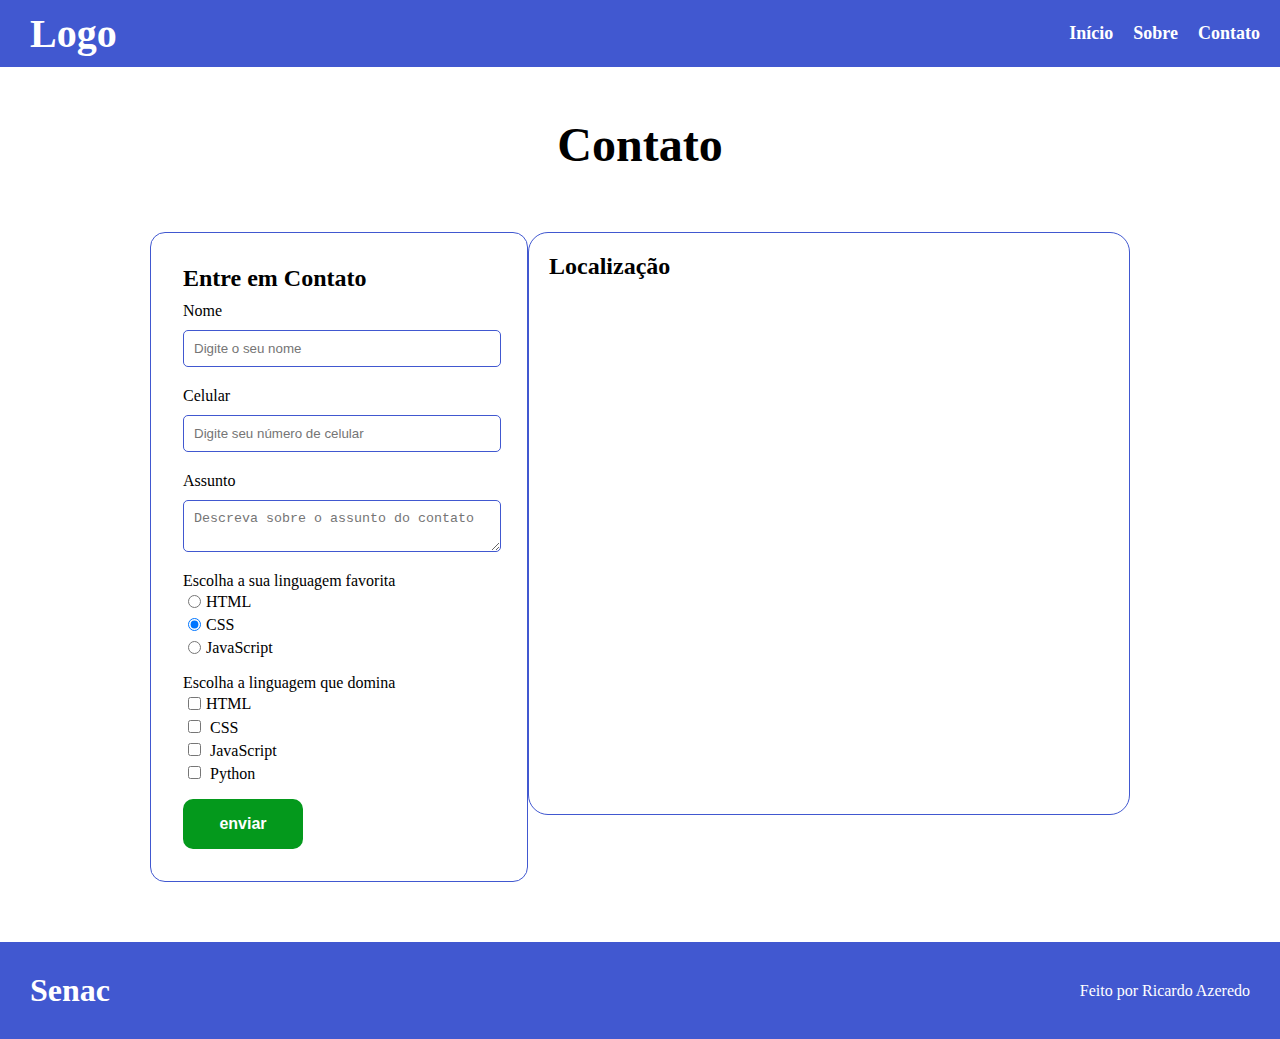
<file: contato.html>
<!DOCTYPE html>
<html lang="en">
<head>
    <meta charset="UTF-8">
    <meta name="viewport" content="width=device-width, initial-scale=1.0">
    <title>Contato</title>
    <link rel="stylesheet" href="styles.css">

</head>
<body>
    <header>
        <h1 id="logo">Logo</h1>
        <nav>
          <ul>
            <li><a href="index.html">Início</a></li>
            <li><a href="sobre.html">Sobre</a></li>
            <li><a href="contato.html">Contato</a></li>
          </ul>
        </nav>
      </header>
    <main>
        <section class="titulo">
            <h1>Contato</h1>
        </section>
        <section class="contato">
            <div class="area-formulario">
                <h2>Entre em Contato</h2>
                <form class="formulario">
                    <div class="campos">
                        <label for="nome">Nome</label>
                        <input type="text" name="nome" class="input" id="nome" placeholder="Digite o seu nome">
                    </div>
                    <div class="campos">
                        <label for="celular">Celular</label>
                        <input type="number" class="input" name="celular" id="celular" placeholder="Digite seu número de celular">
                    </div>
                    <div class="campos">
                        <label for="descricao">Assunto</label>
                        <textarea class="input" name="descricao" id="descricao" placeholder="Descreva sobre o assunto do contato"></textarea>
                    </div>
                    <div class="radio">
                        <label for="">Escolha a sua linguagem favorita</label>
                        <div class="btn-radio">
                            <input  type="radio" id="html" class="input-radio" name="fav_language" value="HTML">
                            <label for="html">HTML</label>
                        </div>
                        <div class="btn-radio">
                            <input type="radio"  id="css"  class="input-radio" name="fav_language"  value="CSS" checked="checked">
                            <label for="css">CSS</label>
                        </div>    
                        <div class="btn-radio">
                            <input type="radio" id="javascript"  class="input-radio"  name="fav_language" value="JavaScript">
                            <label for="javascript">JavaScript</label>
                        </div>    
                    </div>
                    <div class="radio">
                        <label for="">Escolha a linguagem que domina</label>
                        <div class="btn-radio">
                            <input  type="checkbox" id="html" class="input-radio" name="ling_dominada" value="HTML">
                            <label for="html">HTML</label>
                        </div>
                        <div class="btn-check">
                            <input type="checkbox"  id="css"  class="input-radio" name="ling_dominada"  value="CSS">
                            <label for="css">CSS</label>
                        </div>    
                        <div class="btn-check">
                            <input type="checkbox" id="javascript"  class="input-radio"  name="ling_dominada" value="JavaScript">
                            <label for="javascript">JavaScript</label>
                        </div>    
                        <div class="btn-check">
                            <input type="checkbox" id="javascript"  class="input-radio"  name="ling_dominada" value="python">
                            <label for="python">Python</label>
                        </div>    
                    </div>
                    
                    <input type="submit" name="enviar" value="enviar" class="btn-enviar" >
                </form>
            </div>
            <div class="form-mapa">
                <h2>Localização</h2>
                <iframe class="mapa-contato" src="https://www.google.com/maps/embed?pb=!1m14!1m12!1m3!1d3675.4544909732185!2d-43.1214737737539!3d-22.896601451612604!2m3!1f0!2f0!3f0!3m2!1i1024!2i768!4f13.1!5e0!3m2!1spt-PT!2sbr!4v1744227476028!5m2!1spt-PT!2sbr"  allowfullscreen="" loading="lazy" referrerpolicy="no-referrer-when-downgrade"></iframe>
              </div>
        </section>
    </main>

    <footer>
        <div class="esquerdo">
            <h2>Senac</h2>
        </div>
        <div class="direito">
            Feito por Ricardo Azeredo
        </div>

    </footer>
    <script src="script.js"></script>
</body>
</html>
</file>
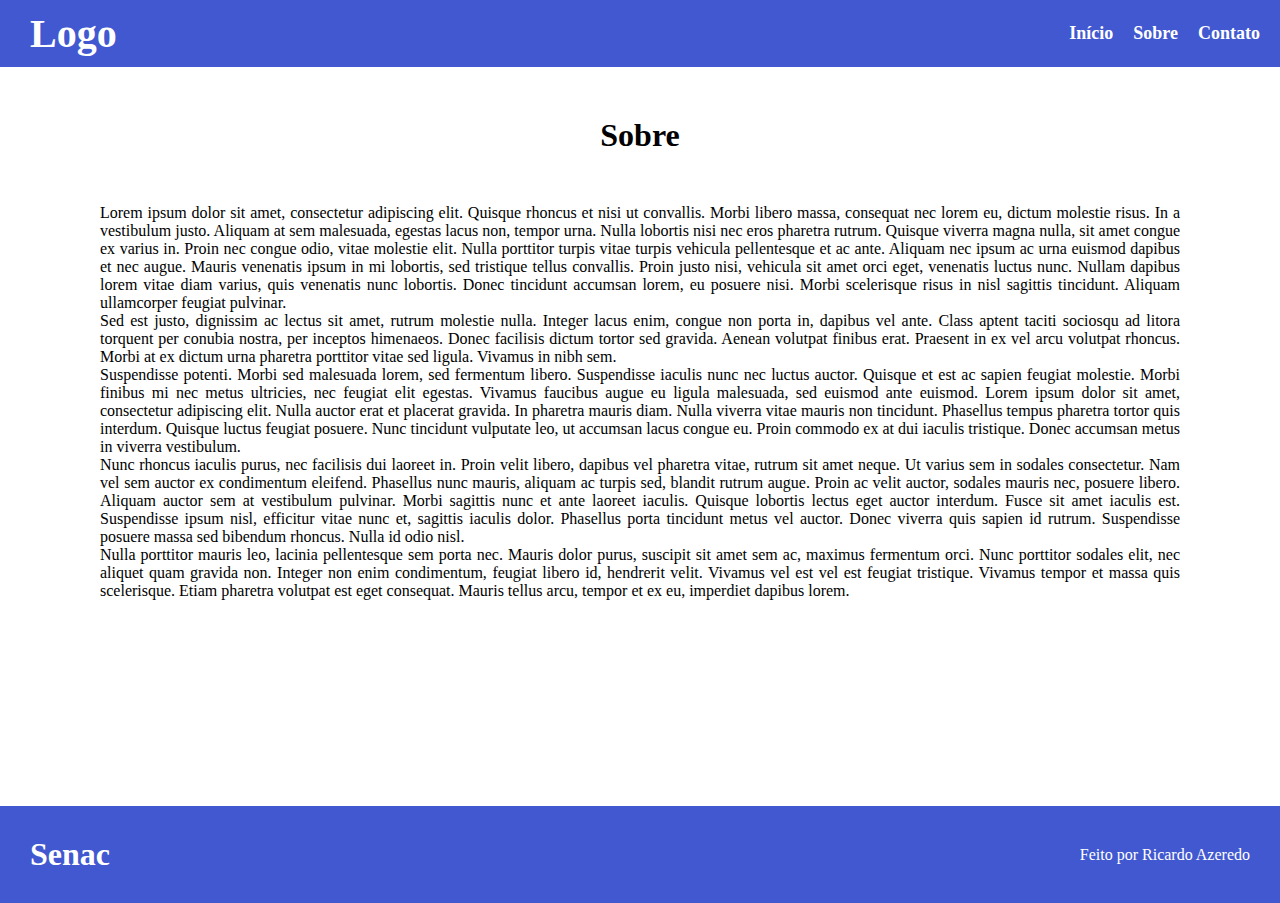
<file: sobre.html>
<!DOCTYPE html>
<html lang="en">
<head>
    <meta charset="UTF-8">
    <meta name="viewport" content="width=device-width, initial-scale=1.0">
    <title>Sobre</title>
    <link rel="stylesheet" href="styles.css">
</head>
<body>
    <header>
        <h1 id="logo">Logo</h1>
        <nav>
          <ul>
            <li><a href="index.html">Início</a></li>
            <li><a href="sobre.html">Sobre</a></li>
            <li><a href="contato.html">Contato</a></li>
          </ul>
        </nav>
      </header>
    <main>
        <section class="titulo-sobre">
            <h1>Sobre</h1>
        </section>
        <section class="paragrafo">
            <p>
                Lorem ipsum dolor sit amet, consectetur adipiscing elit. Quisque rhoncus et nisi ut convallis. Morbi libero massa, consequat nec lorem eu, dictum molestie risus. In a vestibulum justo. Aliquam at sem malesuada, egestas lacus non, tempor urna. Nulla lobortis nisi nec eros pharetra rutrum. Quisque viverra magna nulla, sit amet congue ex varius in. Proin nec congue odio, vitae molestie elit. Nulla porttitor turpis vitae turpis vehicula pellentesque et ac ante. Aliquam nec ipsum ac urna euismod dapibus et nec augue. Mauris venenatis ipsum in mi lobortis, sed tristique tellus convallis. Proin justo nisi, vehicula sit amet orci eget, venenatis luctus nunc. Nullam dapibus lorem vitae diam varius, quis venenatis nunc lobortis. Donec tincidunt accumsan lorem, eu posuere nisi. Morbi scelerisque risus in nisl sagittis tincidunt. Aliquam ullamcorper feugiat pulvinar.
            </p>
            <p>
                Sed est justo, dignissim ac lectus sit amet, rutrum molestie nulla. Integer lacus enim, congue non porta in, dapibus vel ante. Class aptent taciti sociosqu ad litora torquent per conubia nostra, per inceptos himenaeos. Donec facilisis dictum tortor sed gravida. Aenean volutpat finibus erat. Praesent in ex vel arcu volutpat rhoncus. Morbi at ex dictum urna pharetra porttitor vitae sed ligula. Vivamus in nibh sem.
            </p>    
            <p>
                Suspendisse potenti. Morbi sed malesuada lorem, sed fermentum libero. Suspendisse iaculis nunc nec luctus auctor. Quisque et est ac sapien feugiat molestie. Morbi finibus mi nec metus ultricies, nec feugiat elit egestas. Vivamus faucibus augue eu ligula malesuada, sed euismod ante euismod. Lorem ipsum dolor sit amet, consectetur adipiscing elit. Nulla auctor erat et placerat gravida. In pharetra mauris diam. Nulla viverra vitae mauris non tincidunt. Phasellus tempus pharetra tortor quis interdum. Quisque luctus feugiat posuere. Nunc tincidunt vulputate leo, ut accumsan lacus congue eu. Proin commodo ex at dui iaculis tristique. Donec accumsan metus in viverra vestibulum.
            </p>
            <p>
                Nunc rhoncus iaculis purus, nec facilisis dui laoreet in. Proin velit libero, dapibus vel pharetra vitae, rutrum sit amet neque. Ut varius sem in sodales consectetur. Nam vel sem auctor ex condimentum eleifend. Phasellus nunc mauris, aliquam ac turpis sed, blandit rutrum augue. Proin ac velit auctor, sodales mauris nec, posuere libero. Aliquam auctor sem at vestibulum pulvinar. Morbi sagittis nunc et ante laoreet iaculis. Quisque lobortis lectus eget auctor interdum. Fusce sit amet iaculis est. Suspendisse ipsum nisl, efficitur vitae nunc et, sagittis iaculis dolor. Phasellus porta tincidunt metus vel auctor. Donec viverra quis sapien id rutrum. Suspendisse posuere massa sed bibendum rhoncus. Nulla id odio nisl.
            </p>            
            <p>
                Nulla porttitor mauris leo, lacinia pellentesque sem porta nec. Mauris dolor purus, suscipit sit amet sem ac, maximus fermentum orci. Nunc porttitor sodales elit, nec aliquet quam gravida non. Integer non enim condimentum, feugiat libero id, hendrerit velit. Vivamus vel est vel est feugiat tristique. Vivamus tempor et massa quis scelerisque. Etiam pharetra volutpat est eget consequat. Mauris tellus arcu, tempor et ex eu, imperdiet dapibus lorem.
            </p>
        </section>
    </main>

    <footer>
        <div class="esquerdo">
            <h2>Senac</h2>
        </div>
        <div class="direito">
            Feito por Ricardo Azeredo
        </div>

    </footer>
</body>
</html>
</file>
<file: styles.css>
* {
    margin: 0;
    padding: 0;
    border: 0;
    height: max-content;
}

#logo {
    font-size: 40px;
    margin-left: 20px;
}

header {
    background-color: #4158d0;
    color: #fff;
    display: flex;
    justify-content: space-between;
    align-items: center;
    padding: 10px;
}

header nav ul {
    display: flex;
    list-style: none;
    
}

header nav ul li a{
    color: #fff;
    text-decoration: none;
    margin: 10px;
    font-size: 18px;
    font-weight: bold;
}

main {
    margin: 50px;
    height: auto;
    min-height: 71vh;
}
.seccoes {
    margin: 20px 0;
    padding: 20px;
    display: flex;
    flex-direction: column;
    justify-content: center;
    align-items: center;
}
.seccoes h2 {
   margin-bottom: 20px;
   font-size: 32px;
   text-align: center; 
}

.imagens {
    display: flex;
    justify-content: space-around;
    align-items: center;    
}

.imagens img {
    margin-left: 20px;
}

.videos {
    width: 640px;
    height: 480px;
    margin-left: 20px;
}

.mapa {
    width: 1080px;
    height: 720px;
    border: 0;
}

.mapa-contato {
    width: 560px;
    height: 500px;
}

.titulo {
    text-align: center;
}

.titulo h1{
    font-size: 48px;
}

.contato {
    display: flex;
    justify-content: space-evenly;
    margin: 60px 100px;    
}

.area-formulario {
    border: 1px solid #4158d0;
    border-radius: 15px;
    width: 500px;   
    height: auto; 
    padding: 32px;
    display: flex;
    flex-direction: column;       
}
.forumlario {
    width: 400px;
}
.campos {
    display: flex;
    flex-direction: column;
    width: 95%;
    margin: 10px 0;   
}

.campos .input {
    border:1px solid #4158d0;
    border-radius: 5px;
    width: 100%;
    margin: 10px 0;
    padding: 10px;
}
.radio{
    margin-bottom: 15px;
}

.btn-radio {
    display: flex;
    justify-content: flex-start;
    align-items: center;
    
}
.input-radio {
    margin: 5px;
}

.btn-enviar{
    background-color: #04991c;
    padding: 16px;
    color: #fff;
    font-weight: bold;
    font-size: 16px;
    border-radius: 10px;
    width: 120px;
}

.form-mapa {
    padding: 20px;
    border: 1px solid #4158d0;
    border-radius: 20px;
}

.form-mapa h2 {
    margin-bottom: 10px;
}

.titulo-sobre h1 {
    text-align: center;
}

.paragrafo {
    padding: 50px;
}

.paragrafo p {
    text-align: justify;
}

footer {
    background-color: #4158d0;
    color: #fff;
    padding: 30px;
    display: flex;
    align-items: center;
    justify-content: space-between;
    min-height: 100%;
    
}

footer h2 {
    font-size: 32px;
    font-weight: bold;
}

.direito {
    text-align: center;
}
</file>
